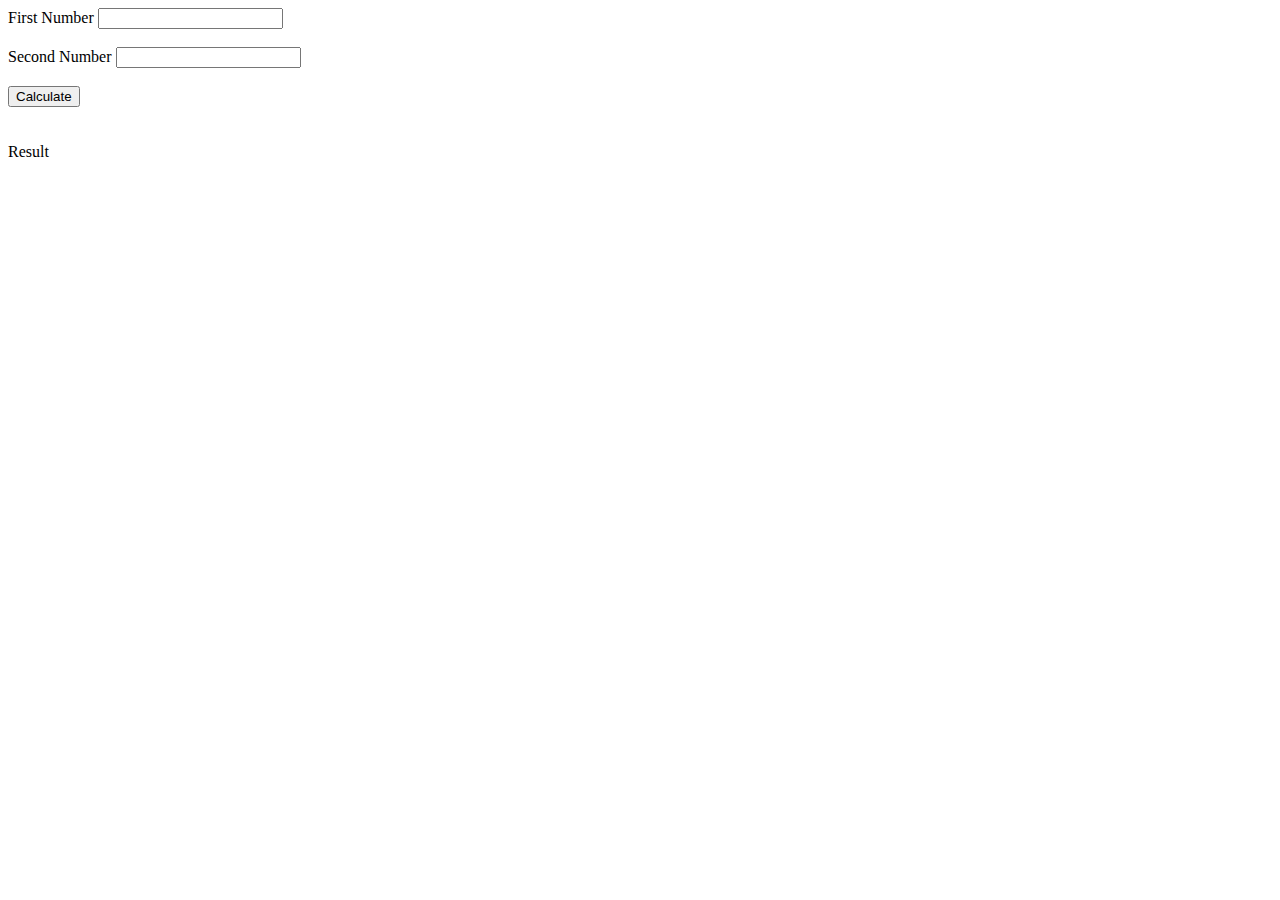
<file: index.html>
<!DOCTYPE html>
<html lang="en">
<head>
    <meta charset="UTF-8">
    <meta http-equiv="X-UA-Compatible" content="IE=edge">
    <meta name="viewport" content="width=device-width, initial-scale=1.0">
    <title>Js Example</title>
    <script type="text/javascript" src="test.js"></script>
</head>
<body>
    <label for="firstNumber">First Number</label>
    <input type="text" name="firstnumber" id="firstnumber"><br><br>
    <label for="secondnumber">Second Number</label>
    <input type="text" name="secondnumber" id="secondnumber"><br><br>
    <button type="button" name="button" onclick="checknumber();">Calculate</button><br><br><br>
    <label for="result" id="result">Result</label>
    
</body>
</html>
</file>
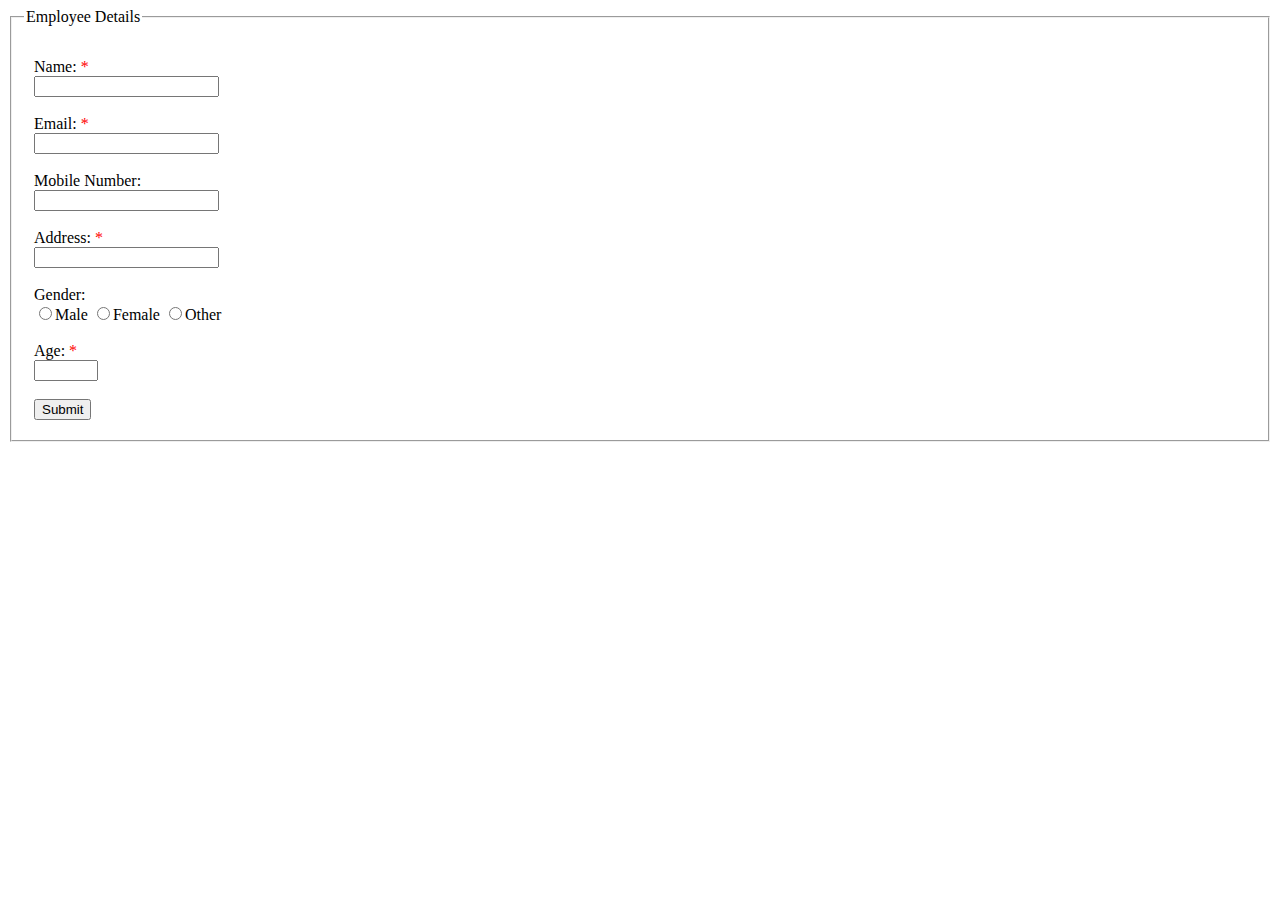
<file: class3jan.html>
<!DOCTYPE html>
<html lang="en">
<head>
    <meta charset="UTF-8">
    <meta http-equiv="X-UA-Compatible" content="IE=edge">
    <meta name="viewport" content="width=device-width, initial-scale=1.0">
    <title>Document</title>
    <style>
        form{
            padding: 10px;
        }
        span{
            color: red;
        }
        #lblname{
            color: red;
        }
    </style>
</head>
<body>
        <fieldset>
          <legend>Employee Details</legend>
          <p></p>
        <form method="post">
            <label for="name">Name: <span>*</span></label><br>
            <input type="text" name="name" id="name" ><br>
            <label for="name" id="lblname"></label><br>
            <label for="Email">Email: <span>*</span></label><br>
            <input type="email" name="email" id="email"><br><br>
            <label for="mobiile">Mobile Number: </label><br>
            <input type="text" name="mobile" id="mnum"><br><br>
            <label for="address">Address: <span>*</span></label><br>
            <input type="text" name="address" id="address"><br><br>
            <label for="gender">Gender: </label><br>
            <input type="radio" name="gen" id="gender><label for="male">Male</label>
            <input type="radio" name="gen" id="gender"><label for="female">Female</label>
            <input type="radio" name="gen" id="gender"><label for="other">Other</label><br><br>
            <label for="age">Age: <span>*</span></label><br>
            <input type="number" name="age" id="age" max="120" min="0"><br><br>
            <input type="button" onclick="validate()" name="submit" id="submit" value="Submit">
    </form>
    <script type="text/javascript" src="validate.js">

    </script>
        </fieldset>
        
   
</body>
</html>
</file>
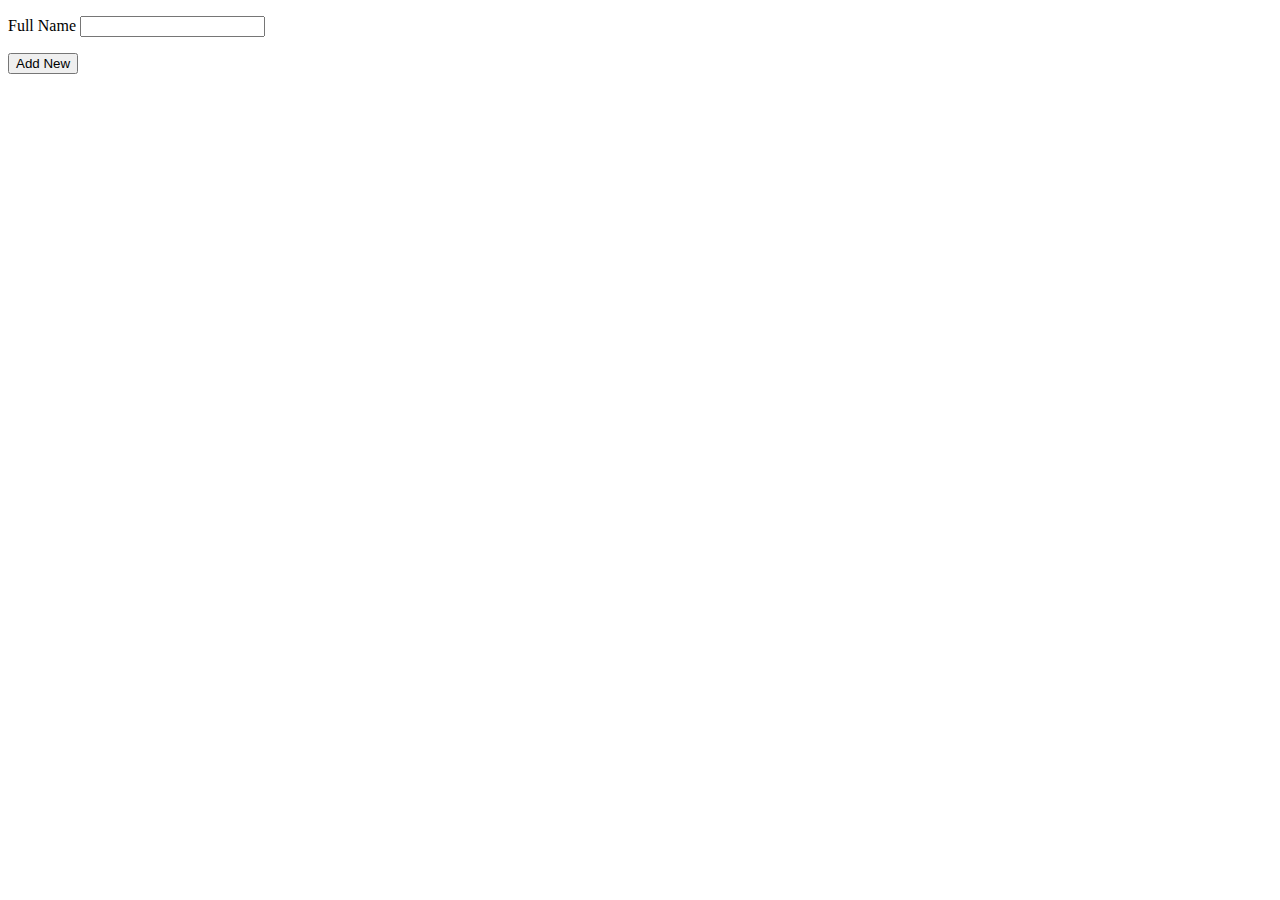
<file: class9jan.html>
<!DOCTYPE html>
<html lang="en">
<head>
    <meta charset="UTF-8">
    <meta http-equiv="X-UA-Compatible" content="IE=edge">
    <meta name="viewport" content="width=device-width, initial-scale=1.0">
    <title>Document</title>
</head>
<body>
    <div class="" id="box">
        <p>Full Name <input type="text" name="" value=""></p>
        
    </div>
    <button type="button" id="btnAdd" name="button">Add New</button>
    <script type="text/javascript">
        let btn = document.getElementById("btnAdd");
        btn.addEventListener("click",function(){
            document.getElementById("box").innerHTML+=
             '<p>Replaced Text Box <input type="text" name="" value=""></p>';
        });
    </script>
</body>
</html>
</file>
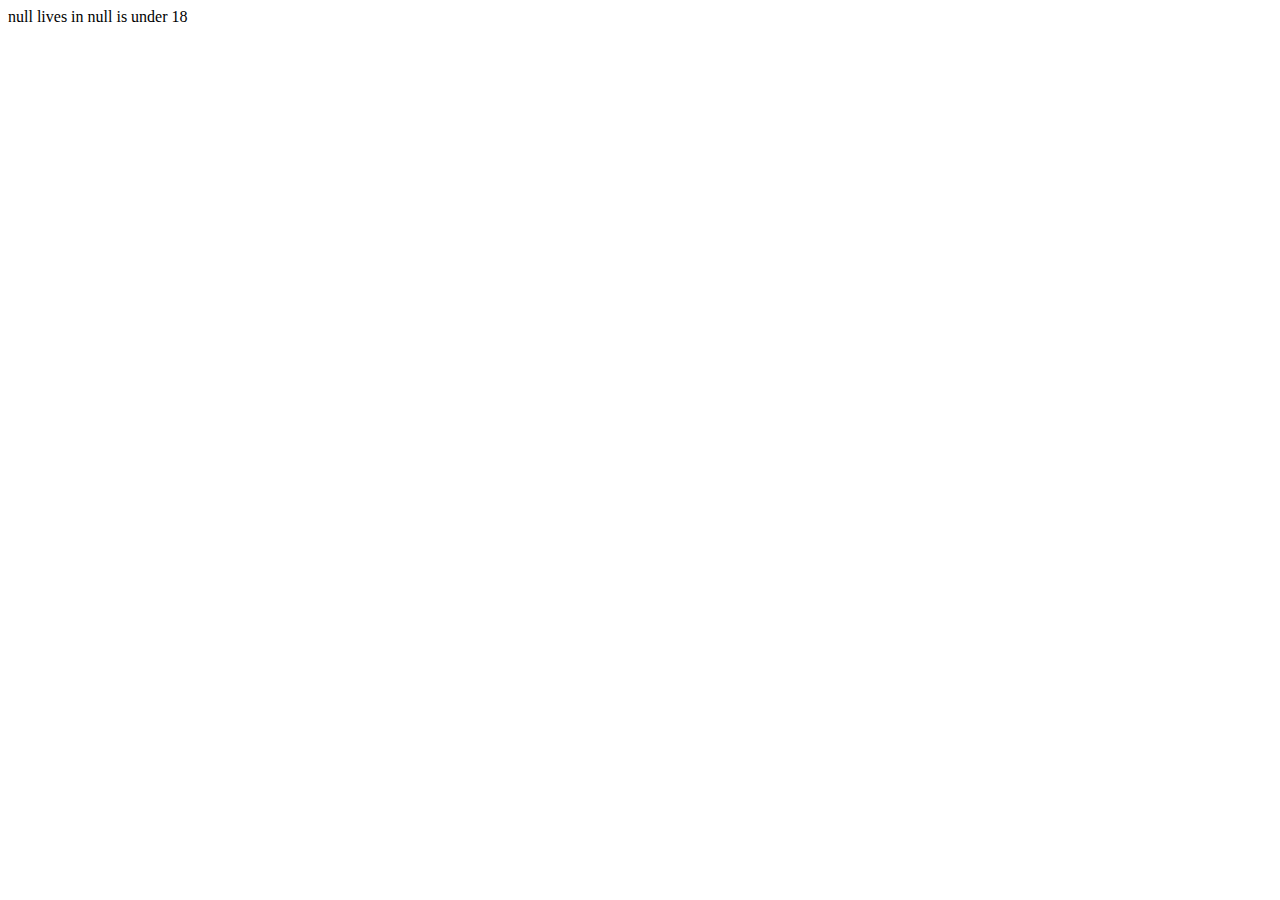
<file: classpractise.html>
<!-- WAP in js to input name, address and age of student and check the student is over 18 or not.
    - use load event to get input from the user.-->
<!DOCTYPE html>
<html lang="en">
<head>
    <meta charset="UTF-8">
    <meta http-equiv="X-UA-Compatible" content="IE=edge">
    <meta name="viewport" content="width=device-width, initial-scale=1.0">
    <title>Class Example</title>
</head>
<body>
    <label for="" id="result"></label>
    <script type="text/javascript">
        window.addEventListener("load", function(){
            let name = prompt("Input Name", "Ukesh");
            let address = prompt("Input Address");
            let age = prompt("Input Age");
            if (age>="18"){
                document.getElementById("result").innerHTML=name+" lives in " + address + " is over 18";
            }else{
                document.getElementById("result").innerHTML=name + " lives in " + address + " is under 18";
            }
        });
            
    </script>
</body>
</html>
</file>
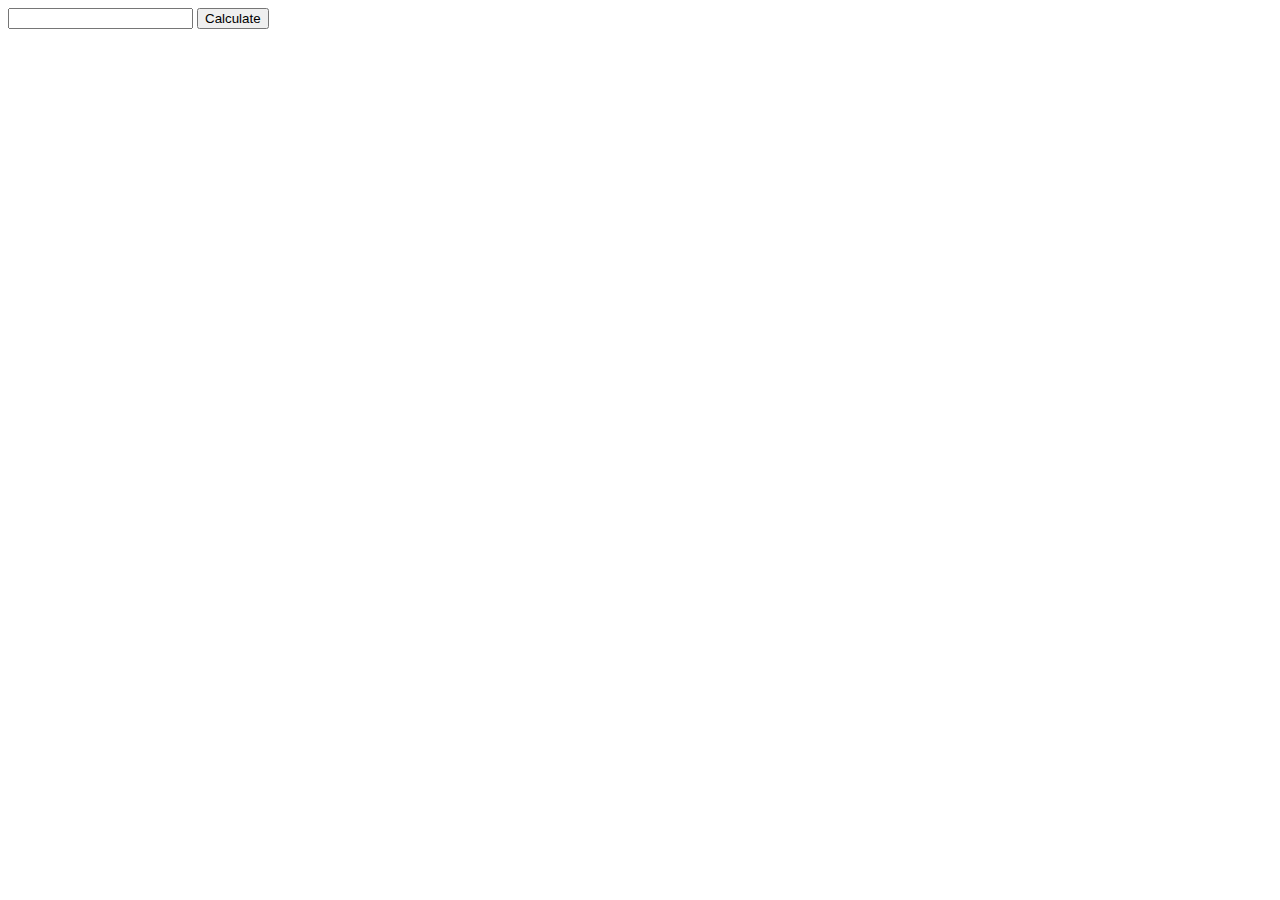
<file: factoirial.html>
<!-- WAP to create a form to get input a number and find the factorial of the given number using while loop.
    - add click event for a calculation button.-->
<!DOCTYPE html>
<html lang="en">
<head>
    <meta charset="UTF-8">
    <meta http-equiv="X-UA-Compatible" content="IE=edge">
    <meta name="viewport" content="width=device-width, initial-scale=1.0">
    <title>factorial using js</title>
</head>
<body>
    <input type="text" name="" id="number">
    <button type="button" id="calc">Calculate</button><br><br>
    <label for="" id="result"></label>
    <script type="text/javascript">
        /*alert("Hii")*/
        
        let btn = document.getElementById('calc');
        btn.addEventListener("click", function(){
            let fact = 1;
            let n =parseInt(document.getElementById('number').value); 
            while(n>0){
                fact=n*fact;
                n = n-1       
            }
            document.getElementById('result').innerHTML="The factorial is "+fact;
        });
    </script>
</body>
</html>
</file>
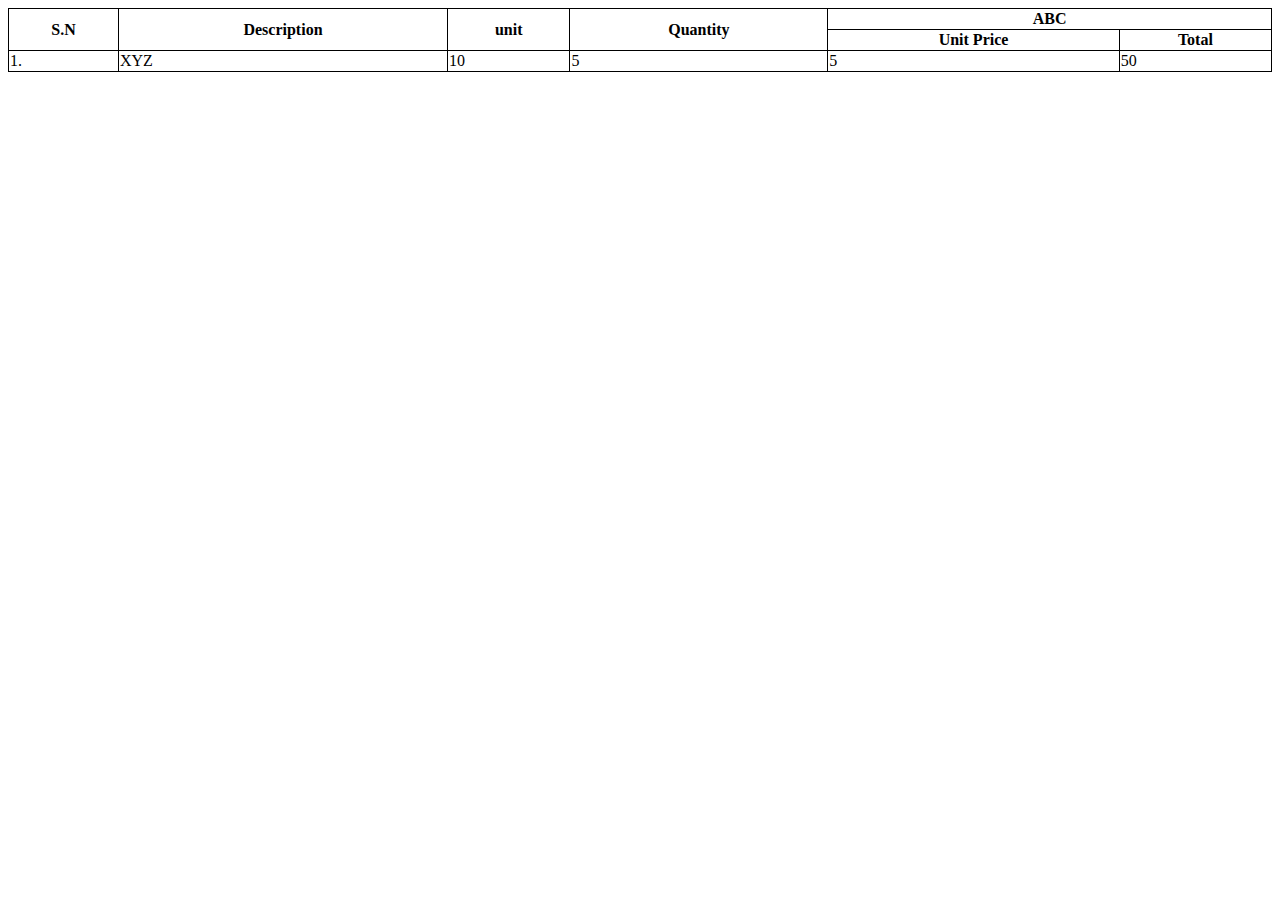
<file: fall2021.html>
<!DOCTYPE html>
<html lang="en">
<head>
    <meta charset="UTF-8">
    <meta http-equiv="X-UA-Compatible" content="IE=edge">
    <meta name="viewport" content="width=device-width, initial-scale=1.0">
    <title>Table Prsctise</title>
    <style>
        table, th, td{
            border: 1px solid black;
            border-collapse: collapse;
        }
    </style>
</head>
<body>
    <table style="width: 100%;">
        <tr>
            <th rowspan="2">S.N</th>
            <th rowspan="2">Description</th>
            <th rowspan="2">unit</th>
            <th rowspan="2">Quantity</th>
            <th colspan="2">ABC</th>
            
        </tr>
        <tr>
            <th>Unit Price</th>
            <th>Total</th>
        </tr>
        <tr>
            <td>1.</td>
            <td>XYZ</td>
            <td>10</td>
            <td>5</td>
            <td>5</td>
            <td>50</td>
        </tr>
    </table>
</body>
</html>
</file>
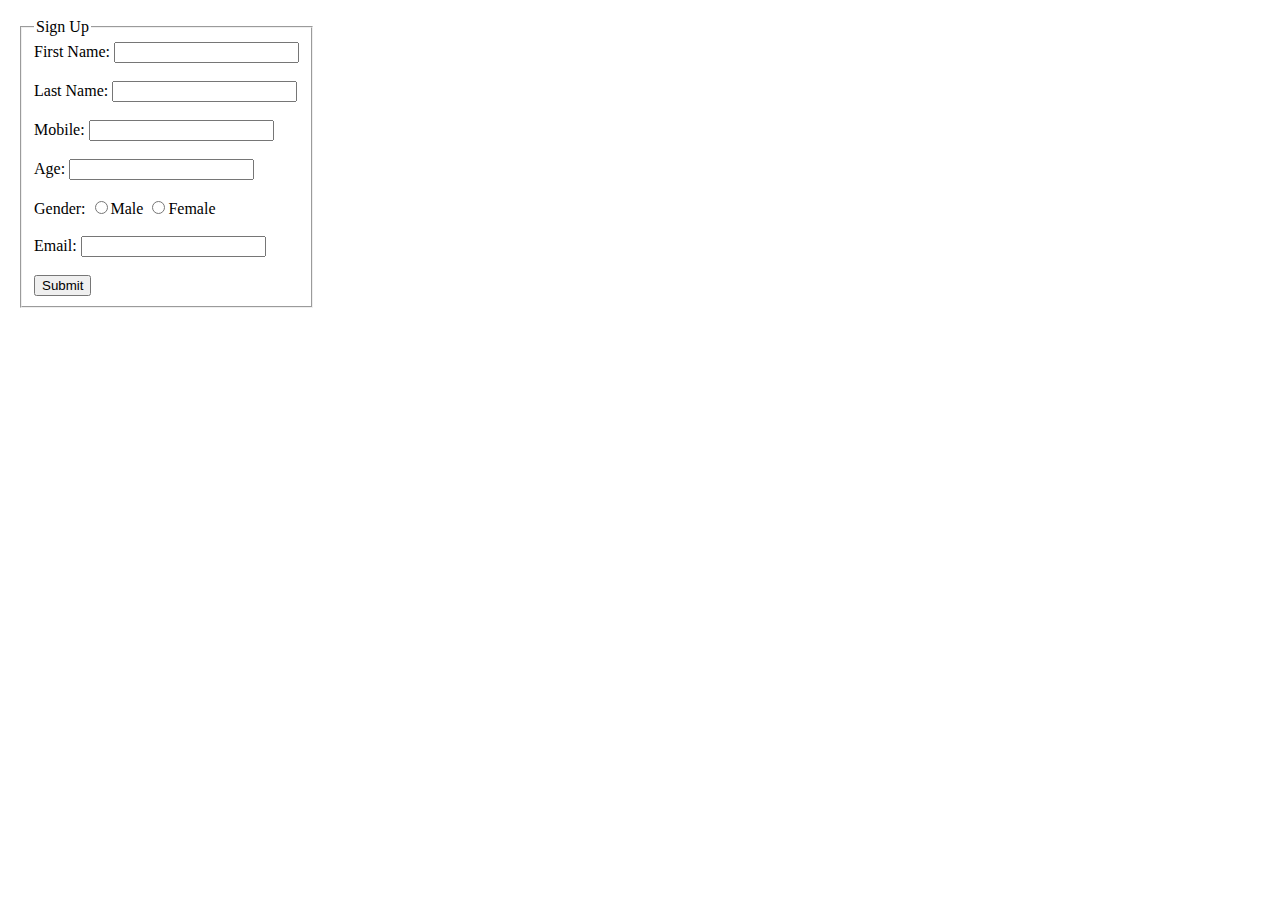
<file: form.html>
<!DOCTYPE html>
<html lang="en">
<head>
    <meta charset="UTF-8">
    <meta http-equiv="X-UA-Compatible" content="IE=edge">
    <meta name="viewport" content="width=device-width, initial-scale=1.0">
    <title>Form Example</title>
    <style>
        .container{
            align-items: center;
            padding: 10px;
            width: fit-content;
            display: flex;
            align-content: center;
        }
        #btn{
            align-items: center;
            align-content: center;
        }
    </style>
</head>
<body>
    <div class="container">
        <form action="">
            <fieldset>
                <legend>Sign Up</legend>
                <label for="fname">First Name: </label>
                <input type="text"><br><br>
                <label for="lname">Last Name:</label>
                <input type="text"><br><br>
                <label for="mobile">Mobile: </label>
                <input type="number" max="10"><br><br>
                <label for="age">Age: </label>
                <input type="number" name="" id=""><br><br>
                <label for="gender">Gender: </label>
                <input type="radio" name="Gender" id=""><label for="">Male</label>
                <input type="radio" name="Gender" id=""><label for="">Female</label><br><br>
                <label for="email">Email: </label>
                <input type="email" name="" id=""><br><br>
                <button type="submit" id="btn">Submit</button>
    
            </fieldset>
        </form>
    </div>
    
</body>
</html>
</file>
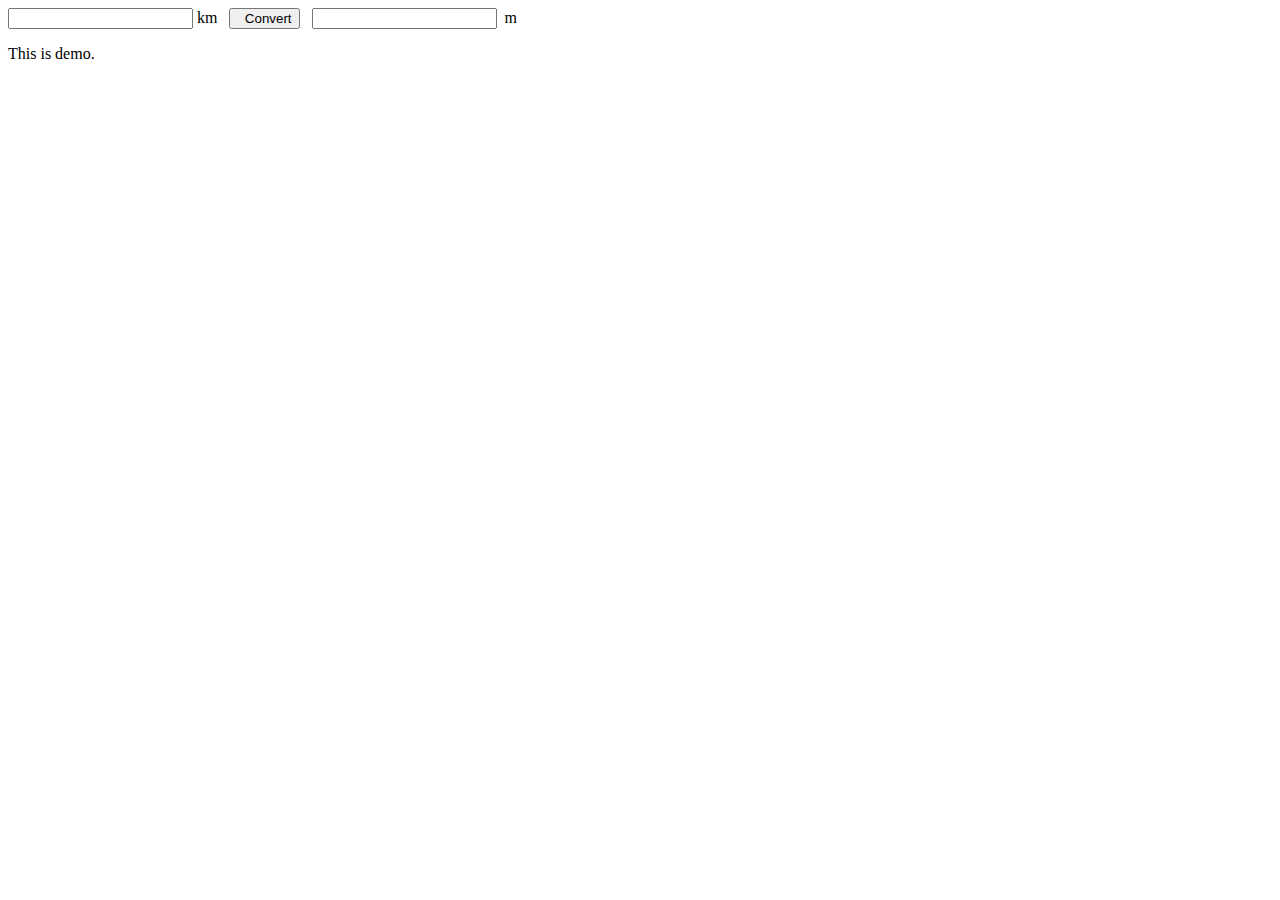
<file: jqueryeg.html>
<!DOCTYPE html>
<html lang="en">
<head>
    <meta charset="UTF-8">
    <meta http-equiv="X-UA-Compatible" content="IE=edge">
    <meta name="viewport" content="width=device-width, initial-scale=1.0">
    <title>Document</title>
</head>
<body>
    <input type="text" name="" id="txt">&nbsp;<label for="">km</label>&nbsp;&nbsp;
    <button type="button" name="button" id="btn">&nbsp; Convert</button>&nbsp;&nbsp;
    <input type="text" name="" id="txt1"><label for="">&nbsp; m</label>&nbsp;&nbsp;
    <p id="demo">
        This is demo.
    </p>
    <script type="text/javascript" src="./jquery-3.6.3.min/jquery-3.6.3.min.js"></script>
    <script type="text/javascript">
        /*$(document).ready(function(){
            alert("hello");
        });*/
        $('#btn').click(function(){
            /*var a = $("#txt").val();

            $("p").hide();
            alert("a");*/

            var meter = $("#txt").val();
            var kilometer = meter * 1000;
            $("#txt1").val(kilometer);
            
        });
        /*$("p").click(function(){
            $("p").text("akvhdfbnaoijfbc");
        });*/
    </script>
        
</body>
</html>
</file>
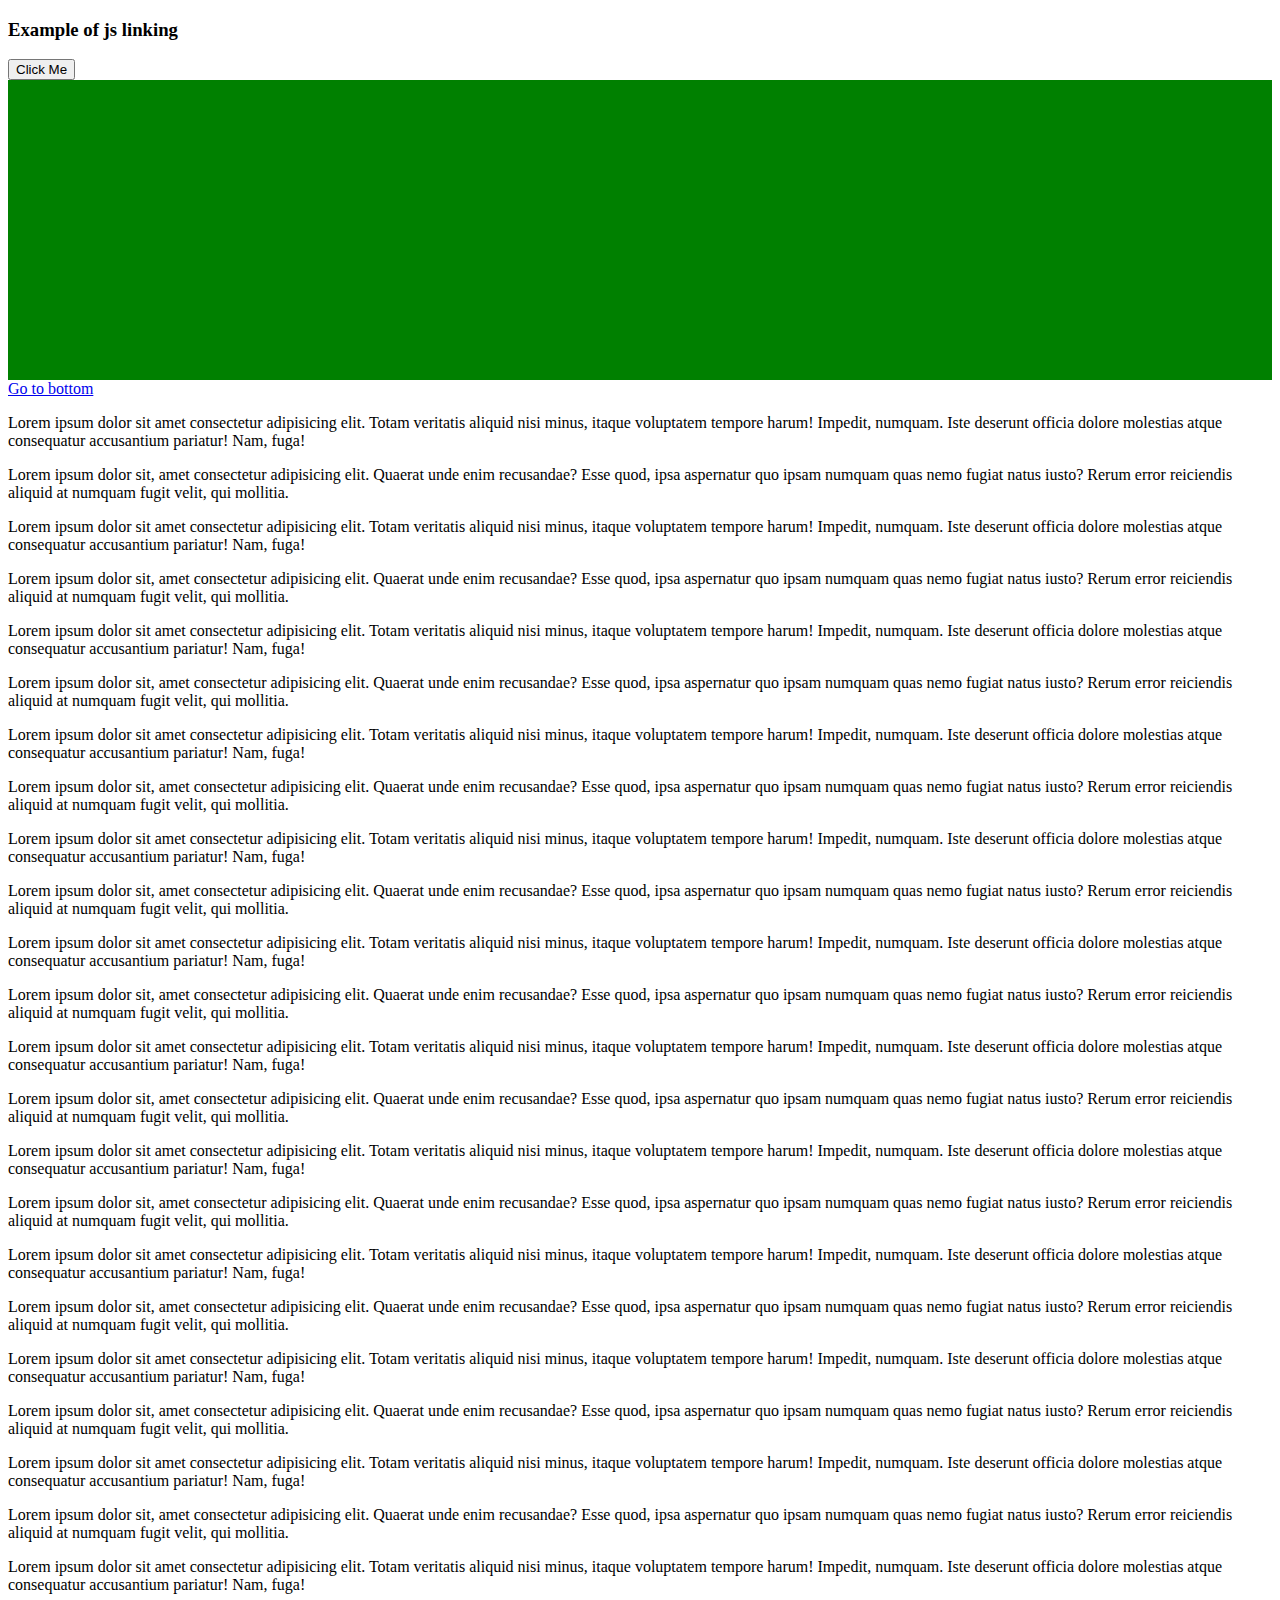
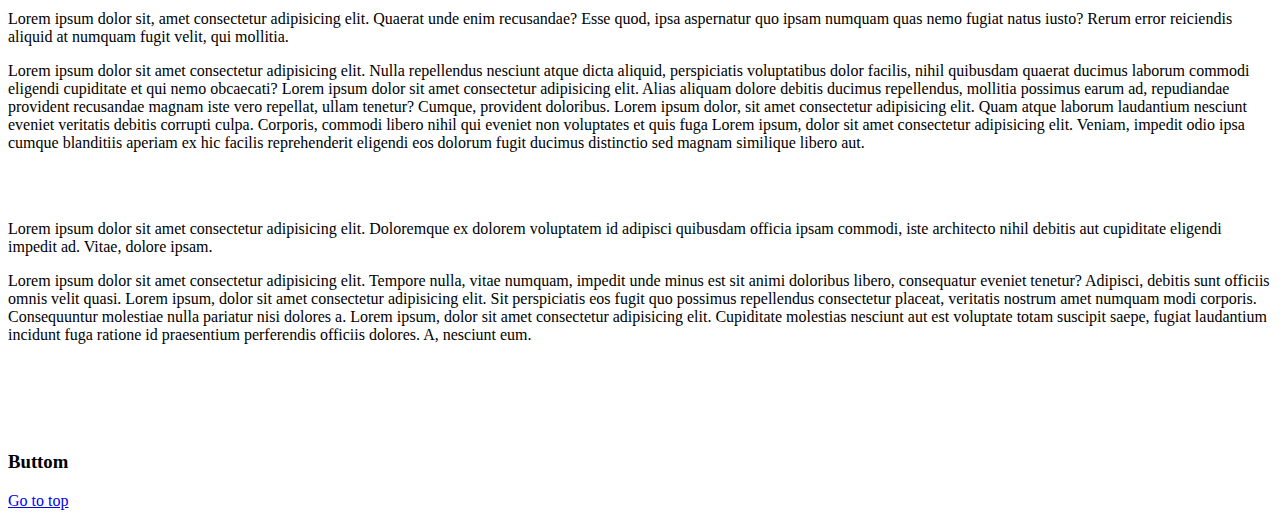
<file: linkingjs.html>
<!DOCTYPE html>
<html lang="en">
<head>
    <meta charset="UTF-8">
    <meta http-equiv="X-UA-Compatible" content="IE=edge">
    <meta name="viewport" content="width=device-width, initial-scale=1.0">
    <title>Document</title>
</head>
<body>
    <h3 id="top">Example of js linking</h3>
    <button type="button" id="btn">Click Me</button>
    <div id="box" style="background-color: green; width: auto; height: 300px;">

    </div>
    <a href="#btn">Go to bottom</a>
    <p>Lorem ipsum dolor sit amet consectetur adipisicing elit. Totam veritatis aliquid nisi minus, itaque voluptatem tempore harum! Impedit, numquam. Iste deserunt officia dolore molestias atque consequatur accusantium pariatur! Nam, fuga!</p>
    <p>Lorem ipsum dolor sit, amet consectetur adipisicing elit. Quaerat unde enim recusandae? Esse quod, ipsa aspernatur quo ipsam numquam quas nemo fugiat natus iusto? Rerum error reiciendis aliquid at numquam fugit velit, qui mollitia.</p>
    <p>Lorem ipsum dolor sit amet consectetur adipisicing elit. Totam veritatis aliquid nisi minus, itaque voluptatem tempore harum! Impedit, numquam. Iste deserunt officia dolore molestias atque consequatur accusantium pariatur! Nam, fuga!</p>
    <p>Lorem ipsum dolor sit, amet consectetur adipisicing elit. Quaerat unde enim recusandae? Esse quod, ipsa aspernatur quo ipsam numquam quas nemo fugiat natus iusto? Rerum error reiciendis aliquid at numquam fugit velit, qui mollitia.</p>
    <p>Lorem ipsum dolor sit amet consectetur adipisicing elit. Totam veritatis aliquid nisi minus, itaque voluptatem tempore harum! Impedit, numquam. Iste deserunt officia dolore molestias atque consequatur accusantium pariatur! Nam, fuga!</p>
    <p>Lorem ipsum dolor sit, amet consectetur adipisicing elit. Quaerat unde enim recusandae? Esse quod, ipsa aspernatur quo ipsam numquam quas nemo fugiat natus iusto? Rerum error reiciendis aliquid at numquam fugit velit, qui mollitia.</p>
    <p>Lorem ipsum dolor sit amet consectetur adipisicing elit. Totam veritatis aliquid nisi minus, itaque voluptatem tempore harum! Impedit, numquam. Iste deserunt officia dolore molestias atque consequatur accusantium pariatur! Nam, fuga!</p>
    <p>Lorem ipsum dolor sit, amet consectetur adipisicing elit. Quaerat unde enim recusandae? Esse quod, ipsa aspernatur quo ipsam numquam quas nemo fugiat natus iusto? Rerum error reiciendis aliquid at numquam fugit velit, qui mollitia.</p>
    <p>Lorem ipsum dolor sit amet consectetur adipisicing elit. Totam veritatis aliquid nisi minus, itaque voluptatem tempore harum! Impedit, numquam. Iste deserunt officia dolore molestias atque consequatur accusantium pariatur! Nam, fuga!</p>
    <p>Lorem ipsum dolor sit, amet consectetur adipisicing elit. Quaerat unde enim recusandae? Esse quod, ipsa aspernatur quo ipsam numquam quas nemo fugiat natus iusto? Rerum error reiciendis aliquid at numquam fugit velit, qui mollitia.</p>
    <p>Lorem ipsum dolor sit amet consectetur adipisicing elit. Totam veritatis aliquid nisi minus, itaque voluptatem tempore harum! Impedit, numquam. Iste deserunt officia dolore molestias atque consequatur accusantium pariatur! Nam, fuga!</p>
    <p>Lorem ipsum dolor sit, amet consectetur adipisicing elit. Quaerat unde enim recusandae? Esse quod, ipsa aspernatur quo ipsam numquam quas nemo fugiat natus iusto? Rerum error reiciendis aliquid at numquam fugit velit, qui mollitia.</p>
    <p>Lorem ipsum dolor sit amet consectetur adipisicing elit. Totam veritatis aliquid nisi minus, itaque voluptatem tempore harum! Impedit, numquam. Iste deserunt officia dolore molestias atque consequatur accusantium pariatur! Nam, fuga!</p>
    <p>Lorem ipsum dolor sit, amet consectetur adipisicing elit. Quaerat unde enim recusandae? Esse quod, ipsa aspernatur quo ipsam numquam quas nemo fugiat natus iusto? Rerum error reiciendis aliquid at numquam fugit velit, qui mollitia.</p>
    <p>Lorem ipsum dolor sit amet consectetur adipisicing elit. Totam veritatis aliquid nisi minus, itaque voluptatem tempore harum! Impedit, numquam. Iste deserunt officia dolore molestias atque consequatur accusantium pariatur! Nam, fuga!</p>
    <p>Lorem ipsum dolor sit, amet consectetur adipisicing elit. Quaerat unde enim recusandae? Esse quod, ipsa aspernatur quo ipsam numquam quas nemo fugiat natus iusto? Rerum error reiciendis aliquid at numquam fugit velit, qui mollitia.</p>
    <p>Lorem ipsum dolor sit amet consectetur adipisicing elit. Totam veritatis aliquid nisi minus, itaque voluptatem tempore harum! Impedit, numquam. Iste deserunt officia dolore molestias atque consequatur accusantium pariatur! Nam, fuga!</p>
    <p>Lorem ipsum dolor sit, amet consectetur adipisicing elit. Quaerat unde enim recusandae? Esse quod, ipsa aspernatur quo ipsam numquam quas nemo fugiat natus iusto? Rerum error reiciendis aliquid at numquam fugit velit, qui mollitia.</p>
    <p>Lorem ipsum dolor sit amet consectetur adipisicing elit. Totam veritatis aliquid nisi minus, itaque voluptatem tempore harum! Impedit, numquam. Iste deserunt officia dolore molestias atque consequatur accusantium pariatur! Nam, fuga!</p>
    <p>Lorem ipsum dolor sit, amet consectetur adipisicing elit. Quaerat unde enim recusandae? Esse quod, ipsa aspernatur quo ipsam numquam quas nemo fugiat natus iusto? Rerum error reiciendis aliquid at numquam fugit velit, qui mollitia.</p>
    <p>Lorem ipsum dolor sit amet consectetur adipisicing elit. Totam veritatis aliquid nisi minus, itaque voluptatem tempore harum! Impedit, numquam. Iste deserunt officia dolore molestias atque consequatur accusantium pariatur! Nam, fuga!</p>
    <p>Lorem ipsum dolor sit, amet consectetur adipisicing elit. Quaerat unde enim recusandae? Esse quod, ipsa aspernatur quo ipsam numquam quas nemo fugiat natus iusto? Rerum error reiciendis aliquid at numquam fugit velit, qui mollitia.</p>
    <p>Lorem ipsum dolor sit amet consectetur adipisicing elit. Totam veritatis aliquid nisi minus, itaque voluptatem tempore harum! Impedit, numquam. Iste deserunt officia dolore molestias atque consequatur accusantium pariatur! Nam, fuga!</p>
    <p>Lorem ipsum dolor sit, amet consectetur adipisicing elit. Quaerat unde enim recusandae? Esse quod, ipsa aspernatur quo ipsam numquam quas nemo fugiat natus iusto? Rerum error reiciendis aliquid at numquam fugit velit, qui mollitia.</p>
    <p>Lorem ipsum dolor sit amet consectetur adipisicing elit. Nulla repellendus nesciunt atque dicta aliquid, perspiciatis voluptatibus dolor facilis, nihil quibusdam quaerat ducimus laborum commodi eligendi cupiditate et qui nemo obcaecati?
        Lorem ipsum dolor sit amet consectetur adipisicing elit. Alias aliquam dolore debitis ducimus repellendus, mollitia possimus earum ad, repudiandae provident recusandae magnam iste vero repellat, ullam tenetur? Cumque, provident doloribus.
        Lorem ipsum dolor, sit amet consectetur adipisicing elit. Quam atque laborum laudantium nesciunt eveniet veritatis debitis corrupti culpa. Corporis, commodi libero nihil qui eveniet non voluptates et quis fuga
        Lorem ipsum, dolor sit amet consectetur adipisicing elit. Veniam, impedit odio ipsa cumque blanditiis aperiam ex hic facilis reprehenderit eligendi eos dolorum fugit ducimus distinctio sed magnam similique libero aut.
    </p><br><br>
    <p>Lorem ipsum dolor sit amet consectetur adipisicing elit. Doloremque ex dolorem voluptatem id adipisci quibusdam officia ipsam commodi,
        iste architecto nihil debitis aut cupiditate eligendi impedit ad. Vitae, dolore ipsam.</p>
    <p>
        Lorem ipsum dolor sit amet consectetur adipisicing elit. Tempore nulla, vitae numquam, impedit unde minus est sit animi doloribus libero, consequatur eveniet tenetur? Adipisci, debitis sunt officiis omnis velit quasi.

        Lorem ipsum, dolor sit amet consectetur adipisicing elit. Sit perspiciatis eos fugit quo possimus repellendus consectetur placeat, veritatis nostrum amet numquam modi corporis. Consequuntur molestiae nulla pariatur nisi dolores a.

        Lorem ipsum, dolor sit amet consectetur adipisicing elit. Cupiditate molestias nesciunt aut est voluptate totam suscipit saepe, fugiat laudantium incidunt fuga ratione id praesentium perferendis officiis dolores. A, nesciunt eum.
    </p><br><br><br><br>
    <h3 id="btn">Buttom</h3>
    <a href="#top">Go to top</a>
    <script type="text/javascript" src="/jquery-3.6.3.min/jquery-3.6.3.min.js"></script>
    <script type="text/javascript">
         $("a[href='#top']").click(function(){
             $("html, body").animate({scrollTop: 0}, "slow");
         });
         $("#btn").click(function(){
            $("#box").animate({height: 500}, 'slow');
         });
    </script>
</body>
</html>
</file>
